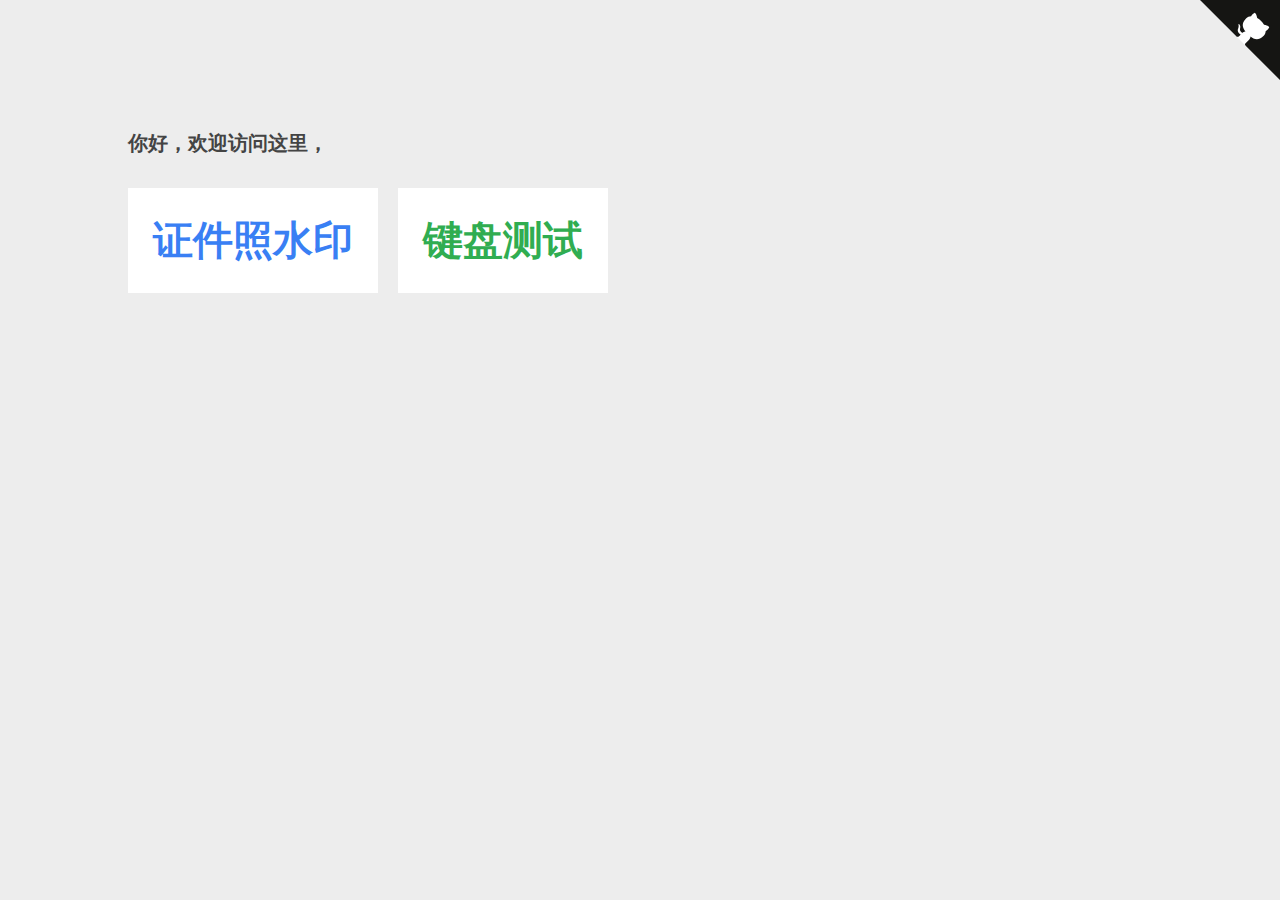
<file: index.html>
<!DOCTYPE html>
<html lang="en">
<head>
  <meta charset="UTF-8">
  <meta name="viewport" content="width=device-width, initial-scale=1.0">
  <meta http-equiv="X-UA-Compatible" content="ie=edge">
  <link rel="shortcut icon" href="./static/icon.png" type="image/x-icon">
  <link rel="stylesheet" href="./static/css/normalize.css">
  <link rel="stylesheet" href="./static/css/style.css">
  <title>lanpong</title>
  <!-- 
        
    /\_/\
   ( o.o )
    > ^ <
-->
</head>
<body>
  <div class="title">
    你好，欢迎访问这里，
    <p class="hide">
    </p>
  </div>
  <div class="links">
    <a href="https://lanpong.github.io/watermark/" class="color-one" target="_blank">证件照水印</a>
    <a href="https://lanpong.github.io/keyboard-test/" class="color-two" target="_blank">键盘测试</a>
  </div>
  <a href="https://github.com/lanpong" class="github-corner" style="display: contents;" aria-label="View source on GitHub"><svg width="80" height="80" viewBox="0 0 250 250" style="fill:#151513; color:#fff; position: absolute; top: 0; border: 0; right: 0;" aria-hidden="true"><path d="M0,0 L115,115 L130,115 L142,142 L250,250 L250,0 Z"></path><path d="M128.3,109.0 C113.8,99.7 119.0,89.6 119.0,89.6 C122.0,82.7 120.5,78.6 120.5,78.6 C119.2,72.0 123.4,76.3 123.4,76.3 C127.3,80.9 125.5,87.3 125.5,87.3 C122.9,97.6 130.6,101.9 134.4,103.2" fill="currentColor" style="transform-origin: 130px 106px;" class="octo-arm"></path><path d="M115.0,115.0 C114.9,115.1 118.7,116.5 119.8,115.4 L133.7,101.6 C136.9,99.2 139.9,98.4 142.2,98.6 C133.8,88.0 127.5,74.4 143.8,58.0 C148.5,53.4 154.0,51.2 159.7,51.0 C160.3,49.4 163.2,43.6 171.4,40.1 C171.4,40.1 176.1,42.5 178.8,56.2 C183.1,58.6 187.2,61.8 190.9,65.4 C194.5,69.0 197.7,73.2 200.1,77.6 C213.8,80.2 216.3,84.9 216.3,84.9 C212.7,93.1 206.9,96.0 205.4,96.6 C205.1,102.4 203.0,107.8 198.3,112.5 C181.9,128.9 168.3,122.5 157.7,114.1 C157.9,116.9 156.7,120.9 152.7,124.9 L141.0,136.5 C139.8,137.7 141.6,141.9 141.8,141.8 Z" fill="currentColor" class="octo-body"></path></svg></a><style>.github-corner:hover .octo-arm{animation:octocat-wave 560ms ease-in-out}@keyframes octocat-wave{0%,100%{transform:rotate(0)}20%,60%{transform:rotate(-25deg)}40%,80%{transform:rotate(10deg)}}@media (max-width:500px){.github-corner:hover .octo-arm{animation:none}.github-corner .octo-arm{animation:octocat-wave 560ms ease-in-out}}</style>
  <script>
    function getMultiLine(f) {
      var lines = f.toString();
      return lines.substring(lines.indexOf("/*") + 3, lines.lastIndexOf("*/"));
    }
    var console_text = function() {
      /* 
        /\_/\
       ( o.o )
        > ^ <

%c 网页效果 from: http://www.mattkursmark.com/
      */
    }
      console.log(getMultiLine(console_text),'color:black;font-size:14px')
  </script>
</body>
</html>
</file>
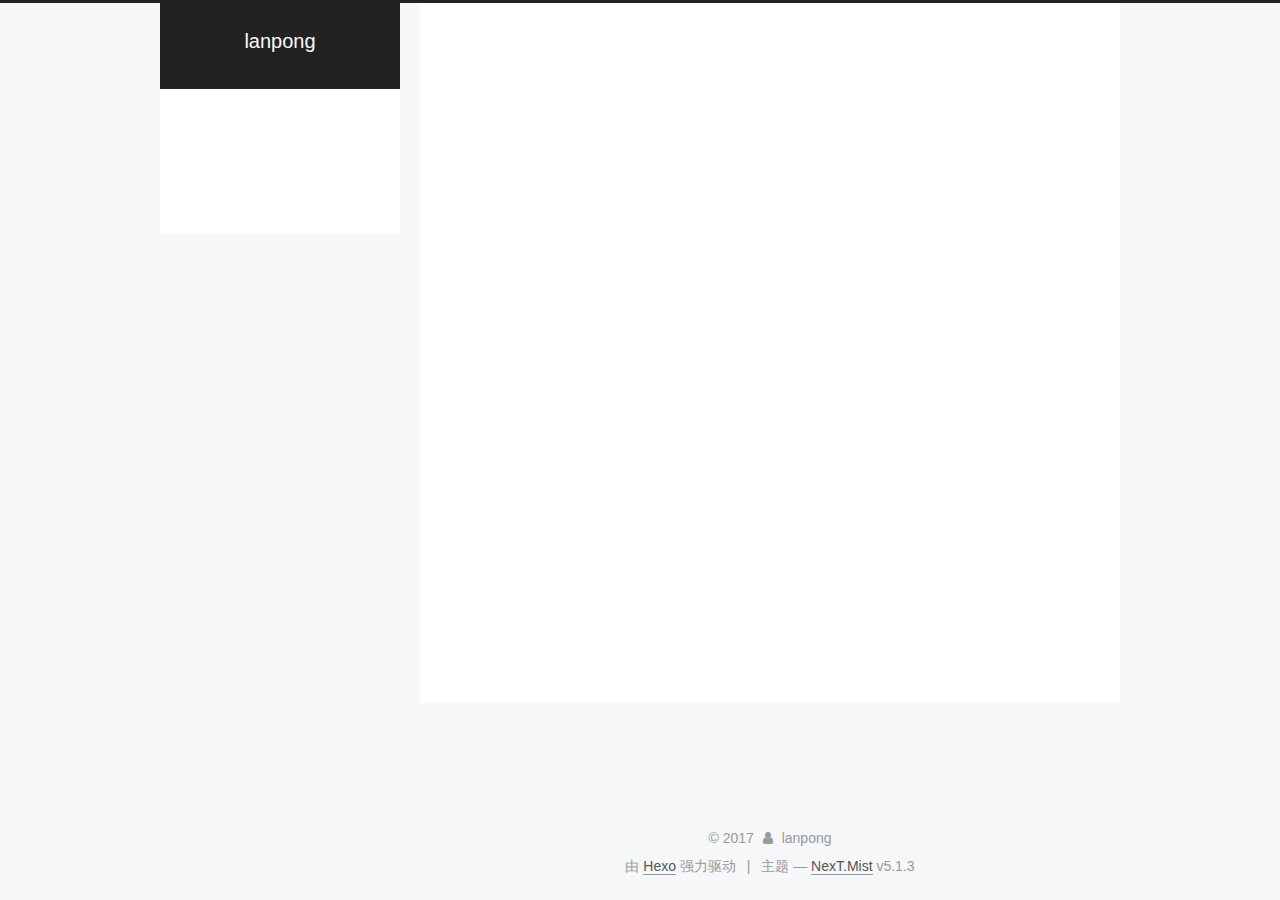
<file: archives/2017/10/index.html>
<!DOCTYPE html>



  


<html class="theme-next mist use-motion" lang="zh-Hans">
<head>
  <meta charset="UTF-8"/>
<meta http-equiv="X-UA-Compatible" content="IE=edge" />
<meta name="viewport" content="width=device-width, initial-scale=1, maximum-scale=1"/>
<meta name="theme-color" content="#222">









<meta http-equiv="Cache-Control" content="no-transform" />
<meta http-equiv="Cache-Control" content="no-siteapp" />
















  
  
  <link href="/lib/fancybox/source/jquery.fancybox.css?v=2.1.5" rel="stylesheet" type="text/css" />







<link href="/lib/font-awesome/css/font-awesome.min.css?v=4.6.2" rel="stylesheet" type="text/css" />

<link href="/css/main.css?v=5.1.3" rel="stylesheet" type="text/css" />


  <link rel="apple-touch-icon" sizes="180x180" href="/images/apple-touch-icon.png?v=5.1.3">


  <link rel="icon" type="image/png" sizes="32x32" href="/images/favicon-32x32.png?v=5.1.3">


  <link rel="icon" type="image/png" sizes="16x16" href="/images/favicon-16x16.png?v=5.1.3">


  <link rel="mask-icon" href="/images/logo.svg?v=5.1.3" color="#222">





  <meta name="keywords" content="Hexo, NexT" />










<meta property="og:type" content="website">
<meta property="og:title" content="lanpong">
<meta property="og:url" content="http://yoursite.com/archives/2017/10/index.html">
<meta property="og:site_name" content="lanpong">
<meta property="og:locale" content="zh-Hans">
<meta name="twitter:card" content="summary">
<meta name="twitter:title" content="lanpong">



<script type="text/javascript" id="hexo.configurations">
  var NexT = window.NexT || {};
  var CONFIG = {
    root: '/',
    scheme: 'Mist',
    version: '5.1.3',
    sidebar: {"position":"left","display":"post","offset":12,"b2t":false,"scrollpercent":false,"onmobile":false},
    fancybox: true,
    tabs: true,
    motion: {"enable":true,"async":false,"transition":{"post_block":"fadeIn","post_header":"slideDownIn","post_body":"slideDownIn","coll_header":"slideLeftIn","sidebar":"slideUpIn"}},
    duoshuo: {
      userId: '0',
      author: '博主'
    },
    algolia: {
      applicationID: '',
      apiKey: '',
      indexName: '',
      hits: {"per_page":10},
      labels: {"input_placeholder":"Search for Posts","hits_empty":"We didn't find any results for the search: ${query}","hits_stats":"${hits} results found in ${time} ms"}
    }
  };
</script>



  <link rel="canonical" href="http://yoursite.com/archives/2017/10/"/>





  <title>归档 | lanpong</title>
  








</head>

<body itemscope itemtype="http://schema.org/WebPage" lang="zh-Hans">

  
  
    
  

  <div class="container sidebar-position-left page-archive">
    <div class="headband"></div>

    <header id="header" class="header" itemscope itemtype="http://schema.org/WPHeader">
      <div class="header-inner"><div class="site-brand-wrapper">
  <div class="site-meta ">
    

    <div class="custom-logo-site-title">
      <a href="/"  class="brand" rel="start">
        <span class="logo-line-before"><i></i></span>
        <span class="site-title">lanpong</span>
        <span class="logo-line-after"><i></i></span>
      </a>
    </div>
      
        <p class="site-subtitle"></p>
      
  </div>

  <div class="site-nav-toggle">
    <button>
      <span class="btn-bar"></span>
      <span class="btn-bar"></span>
      <span class="btn-bar"></span>
    </button>
  </div>
</div>

<nav class="site-nav">
  

  
    <ul id="menu" class="menu">
      
        
        <li class="menu-item menu-item-home">
          <a href="/" rel="section">
            
              <i class="menu-item-icon fa fa-fw fa-home"></i> <br />
            
            首页
          </a>
        </li>
      
        
        <li class="menu-item menu-item-archives">
          <a href="/archives/" rel="section">
            
              <i class="menu-item-icon fa fa-fw fa-archive"></i> <br />
            
            归档
          </a>
        </li>
      
        
        <li class="menu-item menu-item-about">
          <a href="/about/" rel="section">
            
              <i class="menu-item-icon fa fa-fw fa-user"></i> <br />
            
            关于
          </a>
        </li>
      

      
    </ul>
  

  
</nav>



 </div>
    </header>

    <main id="main" class="main">
      <div class="main-inner">
        <div class="content-wrap">
          <div id="content" class="content">
            

  
  
  
  <div class="post-block archive">
    <div id="posts" class="posts-collapse">
      <span class="archive-move-on"></span>

      <span class="archive-page-counter">
        
        
        
          
        
        嗯..! 目前共计 1 篇日志。 继续努力。
      </span>

      

        
        
        

        
          
          <div class="collection-title">
            <h1 class="archive-year" id="archive-year-2017">2017</h1>
          </div>
        
        

        

  <article class="post post-type-normal" itemscope itemtype="http://schema.org/Article">
    <header class="post-header">

      <h2 class="post-title">
        
            <a class="post-title-link" href="/2017/10/09/hello-world/" itemprop="url">
              
                <span itemprop="name">Hello World</span>
              
            </a>
        
      </h2>

      <div class="post-meta">
        <time class="post-time" itemprop="dateCreated"
              datetime="2017-10-09T14:58:54+08:00"
              content="2017-10-09" >
          10-09
        </time>
      </div>

    </header>
  </article>



      

    </div>
  </div>
  
  
  

  



          </div>
          


          

        </div>
        
          
  
  <div class="sidebar-toggle">
    <div class="sidebar-toggle-line-wrap">
      <span class="sidebar-toggle-line sidebar-toggle-line-first"></span>
      <span class="sidebar-toggle-line sidebar-toggle-line-middle"></span>
      <span class="sidebar-toggle-line sidebar-toggle-line-last"></span>
    </div>
  </div>

  <aside id="sidebar" class="sidebar">
    
    <div class="sidebar-inner">

      

      

      <section class="site-overview-wrap sidebar-panel sidebar-panel-active">
        <div class="site-overview">
          <div class="site-author motion-element" itemprop="author" itemscope itemtype="http://schema.org/Person">
            
              <p class="site-author-name" itemprop="name">lanpong</p>
              <p class="site-description motion-element" itemprop="description"></p>
          </div>

          <nav class="site-state motion-element">

            
              <div class="site-state-item site-state-posts">
              
                <a href="/archives/">
              
                  <span class="site-state-item-count">1</span>
                  <span class="site-state-item-name">日志</span>
                </a>
              </div>
            

            

            

          </nav>

          

          <div class="links-of-author motion-element">
            
          </div>

          
          

          
          

          

        </div>
      </section>

      

      

    </div>
  </aside>


        
      </div>
    </main>

    <footer id="footer" class="footer">
      <div class="footer-inner">
        <div class="copyright">&copy; <span itemprop="copyrightYear">2017</span>
  <span class="with-love">
    <i class="fa fa-user"></i>
  </span>
  <span class="author" itemprop="copyrightHolder">lanpong</span>

  
</div>


  <div class="powered-by">由 <a class="theme-link" target="_blank" href="https://hexo.io">Hexo</a> 强力驱动</div>



  <span class="post-meta-divider">|</span>



  <div class="theme-info">主题 &mdash; <a class="theme-link" target="_blank" href="https://github.com/iissnan/hexo-theme-next">NexT.Mist</a> v5.1.3</div>




        







        
      </div>
    </footer>

    
      <div class="back-to-top">
        <i class="fa fa-arrow-up"></i>
        
      </div>
    

  </div>

  

<script type="text/javascript">
  if (Object.prototype.toString.call(window.Promise) !== '[object Function]') {
    window.Promise = null;
  }
</script>









  












  
  <script type="text/javascript" src="/lib/jquery/index.js?v=2.1.3"></script>

  
  <script type="text/javascript" src="/lib/fastclick/lib/fastclick.min.js?v=1.0.6"></script>

  
  <script type="text/javascript" src="/lib/jquery_lazyload/jquery.lazyload.js?v=1.9.7"></script>

  
  <script type="text/javascript" src="/lib/velocity/velocity.min.js?v=1.2.1"></script>

  
  <script type="text/javascript" src="/lib/velocity/velocity.ui.min.js?v=1.2.1"></script>

  
  <script type="text/javascript" src="/lib/fancybox/source/jquery.fancybox.pack.js?v=2.1.5"></script>


  


  <script type="text/javascript" src="/js/src/utils.js?v=5.1.3"></script>

  <script type="text/javascript" src="/js/src/motion.js?v=5.1.3"></script>



  
  

  

  


  <script type="text/javascript" src="/js/src/bootstrap.js?v=5.1.3"></script>



  


  




	





  





  








  





  

  

  

  

  

  

</body>
</html>
</file>
<file: static/css/style.css>
body {
  background: #ededed;
  padding: 10%;
}

html {
  font-family: sans-serif; 
  font-weight: bold;
}

a {
  text-decoration: none;
  color: inherit;
}

.hide {
  display: inline;
}

::selection {
  background: #444;
  color: #fff;
}
::-moz-selection {
  background: #444;
  color: #fff;
}

/* -------------------------------------- Header -------------------------------------- */

.title {
  width: 100%;
  float: left;
  margin: 0px 0px 30px 0px;
  font-size: 20px;
  color: #444;
  line-height: 30px;
}

.links {
  width: 100%;
  font-size: 40px;
  float: left;
}

a {
  background: #fff;
  float: left;
  padding: 25px;
  margin: 0px 20px 20px 0px;
  -webkit-transition: width .1s, height .1s, background-color .1s, -webkit-transform .1s, color .1s;
  transition: width .1s, height .1s, background-color .1s, transform .1s, color .1s;
}

a:hover {
  color: #fff;
  background: #222;
}

.color-one {color: #397FF4;}
.color-two {color: #30AD51;}
.color-three {color: #FF7300;}
.color-four {color: #8129CC;}
.color-five {color: #EC4335;}
.color-six {color: #FFAD00;}

.color-one:hover {background: #397FF4;}
.color-two:hover {background: #30AD51;}
.color-three:hover {background: #FF7300;}
.color-four:hover {background: #8129CC;}
.color-five:hover {background: #EC4335;}
.color-six:hover {background: #FFAD00;}



@media (max-width: 1024px) {

}

@media (max-width: 768px) {

}

/* Smartphones (portrait) ----------- */
@media (max-width: 640px) {

  body {
    background: #ededed;
    padding: 7%;
  }

  .title {
    margin: 20px 0px 40px 0px;
    font-size: 20px;
    line-height: 0px;
  }

  .links {
    font-size: 20px;
    float: left;
    margin-bottom: 20px;
  }

  a {
    padding: 20px;
    margin: 0px 10px 10px 0px;
  }

  .hide {
    visibility: hidden;
  }

/* iPads (landscape) ----------- */
@media only screen 
and (min-device-width : 768px) 
and (max-device-width : 1024px) 
and (orientation : landscape) {

}

/* iPads (portrait) ----------- */
@media only screen 
and (min-device-width : 768px) 
and (max-device-width : 1024px) 
and (orientation : portrait) {

}
</file>
<file: css/main.css>
/* normalize.css v3.0.2 | MIT License | git.io/normalize */
html {
  font-family: sans-serif; /* 1 */
  -ms-text-size-adjust: 100%; /* 2 */
  -webkit-text-size-adjust: 100%; /* 2 */
}
body {
  margin: 0;
}
article,
aside,
details,
figcaption,
figure,
footer,
header,
hgroup,
main,
menu,
nav,
section,
summary {
  display: block;
}
audio,
canvas,
progress,
video {
  display: inline-block; /* 1 */
  vertical-align: baseline; /* 2 */
}
audio:not([controls]) {
  display: none;
  height: 0;
}
[hidden],
template {
  display: none;
}
a {
  background-color: transparent;
}
a:active,
a:hover {
  outline: 0;
}
abbr[title] {
  border-bottom: 1px dotted;
}
b,
strong {
  font-weight: bold;
}
dfn {
  font-style: italic;
}
h1 {
  font-size: 2em;
  margin: 0.67em 0;
}
mark {
  background: #ff0;
  color: #000;
}
small {
  font-size: 80%;
}
sub,
sup {
  font-size: 75%;
  line-height: 0;
  position: relative;
  vertical-align: baseline;
}
sup {
  top: -0.5em;
}
sub {
  bottom: -0.25em;
}
img {
  border: 0;
}
svg:not(:root) {
  overflow: hidden;
}
figure {
  margin: 1em 40px;
}
hr {
  -moz-box-sizing: content-box;
  box-sizing: content-box;
  height: 0;
}
pre {
  overflow: auto;
}
code,
kbd,
pre,
samp {
  font-family: monospace, monospace;
  font-size: 1em;
}
button,
input,
optgroup,
select,
textarea {
  color: inherit; /* 1 */
  font: inherit; /* 2 */
  margin: 0; /* 3 */
}
button {
  overflow: visible;
}
button,
select {
  text-transform: none;
}
button,
html input[type="button"],
input[type="reset"],
input[type="submit"] {
  -webkit-appearance: button; /* 2 */
  cursor: pointer; /* 3 */
}
button[disabled],
html input[disabled] {
  cursor: default;
}
button::-moz-focus-inner,
input::-moz-focus-inner {
  border: 0;
  padding: 0;
}
input {
  line-height: normal;
}
input[type="checkbox"],
input[type="radio"] {
  box-sizing: border-box; /* 1 */
  padding: 0; /* 2 */
}
input[type="number"]::-webkit-inner-spin-button,
input[type="number"]::-webkit-outer-spin-button {
  height: auto;
}
input[type="search"] {
  -webkit-appearance: textfield; /* 1 */
  -moz-box-sizing: content-box;
  -webkit-box-sizing: content-box; /* 2 */
  box-sizing: content-box;
}
input[type="search"]::-webkit-search-cancel-button,
input[type="search"]::-webkit-search-decoration {
  -webkit-appearance: none;
}
fieldset {
  border: 1px solid #c0c0c0;
  margin: 0 2px;
  padding: 0.35em 0.625em 0.75em;
}
legend {
  border: 0; /* 1 */
  padding: 0; /* 2 */
}
textarea {
  overflow: auto;
}
optgroup {
  font-weight: bold;
}
table {
  border-collapse: collapse;
  border-spacing: 0;
}
td,
th {
  padding: 0;
}
::selection {
  background: #262a30;
  color: #fff;
}
body {
  position: relative;
  font-family: 'Lato', "PingFang SC", "Microsoft YaHei", sans-serif;
  font-size: 14px;
  line-height: 2;
  color: #555;
  background: #f5f7f9;
}
@media (max-width: 767px) {
  body {
    padding-right: 0 !important;
  }
}
@media (min-width: 768px) and (max-width: 991px) {
  body {
    padding-right: 0 !important;
  }
}
@media (min-width: 1600px) {
  body {
    font-size: 16px;
  }
}
h1,
h2,
h3,
h4,
h5,
h6 {
  margin: 0;
  padding: 0;
  font-weight: bold;
  line-height: 1.5;
  font-family: 'Lato', "PingFang SC", "Microsoft YaHei", sans-serif;
}
h2,
h3,
h4,
h5,
h6 {
  margin: 20px 0 15px;
}
h1 {
  font-size: 22px;
}
@media (max-width: 767px) {
  h1 {
    font-size: 18px;
  }
}
h2 {
  font-size: 20px;
}
@media (max-width: 767px) {
  h2 {
    font-size: 16px;
  }
}
h3 {
  font-size: 18px;
}
@media (max-width: 767px) {
  h3 {
    font-size: 14px;
  }
}
h4 {
  font-size: 16px;
}
@media (max-width: 767px) {
  h4 {
    font-size: 12px;
  }
}
h5 {
  font-size: 14px;
}
@media (max-width: 767px) {
  h5 {
    font-size: 10px;
  }
}
h6 {
  font-size: 12px;
}
@media (max-width: 767px) {
  h6 {
    font-size: 8px;
  }
}
p {
  margin: 0 0 20px 0;
}
a {
  color: #555;
  text-decoration: none;
  outline: none;
  border-bottom: 1px solid #999;
  word-wrap: break-word;
}
a:hover {
  color: #222;
  border-bottom-color: #222;
}
blockquote {
  margin: 0;
  padding: 0;
}
img {
  display: block;
  margin: auto;
  max-width: 100%;
  height: auto;
}
hr {
  margin: 40px 0;
  height: 3px;
  border: none;
  background-color: #ddd;
  background-image: repeating-linear-gradient(-45deg, #fff, #fff 4px, transparent 4px, transparent 8px);
}
blockquote {
  padding: 0 15px;
  color: #666;
  border-left: 4px solid #ddd;
}
blockquote cite::before {
  content: "-";
  padding: 0 5px;
}
dt {
  font-weight: 700;
}
dd {
  margin: 0;
  padding: 0;
}
kbd {
  border: 1px solid #ccc;
  border-radius: 0.2em;
  box-shadow: 0.1em 0.1em 0.2em rgba(0,0,0,0.1);
  background-color: #f9f9f9;
  font-family: inherit;
  background-image: -webkit-linear-gradient(top, #eee, #fff, #eee);
  padding: 0.1em 0.3em;
  white-space: nowrap;
}
.text-left {
  text-align: left;
}
.text-center {
  text-align: center;
}
.text-right {
  text-align: right;
}
.text-justify {
  text-align: justify;
}
.text-nowrap {
  white-space: nowrap;
}
.text-lowercase {
  text-transform: lowercase;
}
.text-uppercase {
  text-transform: uppercase;
}
.text-capitalize {
  text-transform: capitalize;
}
.center-block {
  display: block;
  margin-left: auto;
  margin-right: auto;
}
.clearfix:before,
.clearfix:after {
  content: " ";
  display: table;
}
.clearfix:after {
  clear: both;
}
.pullquote {
  width: 45%;
}
.pullquote.left {
  float: left;
  margin-left: 5px;
  margin-right: 10px;
}
.pullquote.right {
  float: right;
  margin-left: 10px;
  margin-right: 5px;
}
.affix.affix.affix {
  position: fixed;
}
.translation {
  margin-top: -20px;
  font-size: 14px;
  color: #999;
}
.scrollbar-measure {
  width: 100px;
  height: 100px;
  overflow: scroll;
  position: absolute;
  top: -9999px;
}
.use-motion .motion-element {
  opacity: 0;
}
table {
  margin: 20px 0;
  width: 100%;
  border-collapse: collapse;
  border-spacing: 0;
  border: 1px solid #ddd;
  font-size: 14px;
  table-layout: fixed;
  word-wrap: break-all;
}
table>tbody>tr:nth-of-type(odd) {
  background-color: #f9f9f9;
}
table>tbody>tr:hover {
  background-color: #f5f5f5;
}
caption,
th,
td {
  padding: 8px;
  text-align: left;
  vertical-align: middle;
  font-weight: normal;
}
th,
td {
  border-bottom: 3px solid #ddd;
  border-right: 1px solid #eee;
}
th {
  padding-bottom: 10px;
  font-weight: 700;
}
td {
  border-bottom-width: 1px;
}
html,
body {
  height: 100%;
}
.container {
  position: relative;
  min-height: 100%;
}
.header-inner {
  margin: 0 auto;
  padding: 100px 0 70px;
  width: 700px;
}
@media (min-width: 1600px) {
  .container .header-inner {
    width: 900px;
  }
}
.main {
  padding-bottom: 150px;
}
.main-inner {
  margin: 0 auto;
  width: 700px;
}
@media (min-width: 1600px) {
  .container .main-inner {
    width: 900px;
  }
}
.footer {
  position: absolute;
  left: 0;
  bottom: 0;
  width: 100%;
  min-height: 50px;
}
.footer-inner {
  box-sizing: border-box;
  margin: 20px auto;
  width: 700px;
}
@media (min-width: 1600px) {
  .container .footer-inner {
    width: 900px;
  }
}
pre,
.highlight {
  overflow: auto;
  margin: 20px 0;
  padding: 0;
  font-size: 13px;
  color: #4d4d4c;
  background: #f7f7f7;
  line-height: 1.6;
}
pre,
code {
  font-family: consolas, Menlo, "PingFang SC", "Microsoft YaHei", monospace;
}
code {
  padding: 2px 4px;
  word-wrap: break-word;
  color: #555;
  background: #eee;
  border-radius: 3px;
  font-size: 13px;
}
pre {
  padding: 10px;
}
pre code {
  padding: 0;
  color: #4d4d4c;
  background: none;
  text-shadow: none;
}
.highlight {
  border-radius: 1px;
}
.highlight pre {
  border: none;
  margin: 0;
  padding: 10px 0;
}
.highlight table {
  margin: 0;
  width: auto;
  border: none;
}
.highlight td {
  border: none;
  padding: 0;
}
.highlight figcaption {
  font-size: 1em;
  color: #4d4d4c;
  line-height: 1em;
  margin-bottom: 1em;
}
.highlight figcaption:before,
.highlight figcaption:after {
  content: " ";
  display: table;
}
.highlight figcaption:after {
  clear: both;
}
.highlight figcaption a {
  float: right;
  color: #4d4d4c;
}
.highlight figcaption a:hover {
  border-bottom-color: #4d4d4c;
}
.highlight .gutter pre {
  padding-left: 10px;
  padding-right: 10px;
  color: #869194;
  text-align: right;
  background-color: #eff2f3;
}
.highlight .code pre {
  width: 100%;
  padding-left: 10px;
  padding-right: 10px;
  background-color: #f7f7f7;
}
.highlight .line {
  height: 20px;
}
.gutter {
  -webkit-user-select: none;
  -moz-user-select: none;
  -ms-user-select: none;
  user-select: none;
}
.gist table {
  width: auto;
}
.gist table td {
  border: none;
}
pre .deletion {
  background: #fdd;
}
pre .addition {
  background: #dfd;
}
pre .meta {
  color: #8959a8;
}
pre .comment {
  color: #8e908c;
}
pre .variable,
pre .attribute,
pre .tag,
pre .regexp,
pre .ruby .constant,
pre .xml .tag .title,
pre .xml .pi,
pre .xml .doctype,
pre .html .doctype,
pre .css .id,
pre .css .class,
pre .css .pseudo {
  color: #c82829;
}
pre .number,
pre .preprocessor,
pre .built_in,
pre .literal,
pre .params,
pre .constant,
pre .command {
  color: #f5871f;
}
pre .ruby .class .title,
pre .css .rules .attribute,
pre .string,
pre .value,
pre .inheritance,
pre .header,
pre .ruby .symbol,
pre .xml .cdata,
pre .special,
pre .number,
pre .formula {
  color: #718c00;
}
pre .title,
pre .css .hexcolor {
  color: #3e999f;
}
pre .function,
pre .python .decorator,
pre .python .title,
pre .ruby .function .title,
pre .ruby .title .keyword,
pre .perl .sub,
pre .javascript .title,
pre .coffeescript .title {
  color: #4271ae;
}
pre .keyword,
pre .javascript .function {
  color: #8959a8;
}
.full-image.full-image.full-image {
  border: none;
  max-width: 100%;
  width: auto;
  margin: 20px auto;
}
@media (min-width: 992px) {
  .full-image.full-image.full-image {
    max-width: none;
    width: 118%;
    margin: 0 -9%;
  }
}
.blockquote-center,
.page-home .post-type-quote blockquote,
.page-post-detail .post-type-quote blockquote {
  position: relative;
  margin: 40px 0;
  padding: 0;
  border-left: none;
  text-align: center;
}
.blockquote-center::before,
.page-home .post-type-quote blockquote::before,
.page-post-detail .post-type-quote blockquote::before,
.blockquote-center::after,
.page-home .post-type-quote blockquote::after,
.page-post-detail .post-type-quote blockquote::after {
  position: absolute;
  content: ' ';
  display: block;
  width: 100%;
  height: 24px;
  opacity: 0.2;
  background-repeat: no-repeat;
  background-position: 0 -6px;
  background-size: 22px 22px;
}
.blockquote-center::before,
.page-home .post-type-quote blockquote::before,
.page-post-detail .post-type-quote blockquote::before {
  top: -20px;
  background-image: url("../images/quote-l.svg");
  border-top: 1px solid #ccc;
}
.blockquote-center::after,
.page-home .post-type-quote blockquote::after,
.page-post-detail .post-type-quote blockquote::after {
  bottom: -20px;
  background-image: url("../images/quote-r.svg");
  border-bottom: 1px solid #ccc;
  background-position: 100% 8px;
}
.blockquote-center p,
.page-home .post-type-quote blockquote p,
.page-post-detail .post-type-quote blockquote p,
.blockquote-center div,
.page-home .post-type-quote blockquote div,
.page-post-detail .post-type-quote blockquote div {
  text-align: center;
}
.post .post-body .group-picture img {
  box-sizing: border-box;
  padding: 0 3px;
  border: none;
}
.post .group-picture-row {
  overflow: hidden;
  margin-top: 6px;
}
.post .group-picture-row:first-child {
  margin-top: 0;
}
.post .group-picture-column {
  float: left;
}
.page-post-detail .post-body .group-picture-column {
  float: none;
  margin-top: 10px;
  width: auto !important;
}
.page-post-detail .post-body .group-picture-column img {
  margin: 0 auto;
}
.page-archive .group-picture-container {
  overflow: hidden;
}
.page-archive .group-picture-row {
  float: left;
}
.page-archive .group-picture-row:first-child {
  margin-top: 6px;
}
.page-archive .group-picture-column {
  max-width: 150px;
  max-height: 150px;
}
.post-body .note {
  position: relative;
  padding: 15px;
  margin-bottom: 20px;
  border: 1px solid #eee;
  border-left-width: 5px;
  border-radius: 3px;
}
.post-body .note h2,
.post-body .note h3,
.post-body .note h4,
.post-body .note h5,
.post-body .note h6 {
  margin-top: 0;
  margin-bottom: 0;
  border-bottom: initial;
  padding-top: 0 !important;
}
.post-body .note p:first-child,
.post-body .note ul:first-child,
.post-body .note ol:first-child,
.post-body .note table:first-child,
.post-body .note pre:first-child,
.post-body .note blockquote:first-child {
  margin-top: 0;
}
.post-body .note p:last-child,
.post-body .note ul:last-child,
.post-body .note ol:last-child,
.post-body .note table:last-child,
.post-body .note pre:last-child,
.post-body .note blockquote:last-child {
  margin-bottom: 0;
}
.post-body .note.default {
  border-left-color: #777;
}
.post-body .note.default h2,
.post-body .note.default h3,
.post-body .note.default h4,
.post-body .note.default h5,
.post-body .note.default h6 {
  color: #777;
}
.post-body .note.primary {
  border-left-color: #6f42c1;
}
.post-body .note.primary h2,
.post-body .note.primary h3,
.post-body .note.primary h4,
.post-body .note.primary h5,
.post-body .note.primary h6 {
  color: #6f42c1;
}
.post-body .note.info {
  border-left-color: #428bca;
}
.post-body .note.info h2,
.post-body .note.info h3,
.post-body .note.info h4,
.post-body .note.info h5,
.post-body .note.info h6 {
  color: #428bca;
}
.post-body .note.success {
  border-left-color: #5cb85c;
}
.post-body .note.success h2,
.post-body .note.success h3,
.post-body .note.success h4,
.post-body .note.success h5,
.post-body .note.success h6 {
  color: #5cb85c;
}
.post-body .note.warning {
  border-left-color: #f0ad4e;
}
.post-body .note.warning h2,
.post-body .note.warning h3,
.post-body .note.warning h4,
.post-body .note.warning h5,
.post-body .note.warning h6 {
  color: #f0ad4e;
}
.post-body .note.danger {
  border-left-color: #d9534f;
}
.post-body .note.danger h2,
.post-body .note.danger h3,
.post-body .note.danger h4,
.post-body .note.danger h5,
.post-body .note.danger h6 {
  color: #d9534f;
}
.post-body .label {
  display: inline;
  padding: 0 2px;
  white-space: nowrap;
}
.post-body .label.default {
  background-color: #f0f0f0;
}
.post-body .label.primary {
  background-color: #efe6f7;
}
.post-body .label.info {
  background-color: #e5f2f8;
}
.post-body .label.success {
  background-color: #e7f4e9;
}
.post-body .label.warning {
  background-color: #fcf6e1;
}
.post-body .label.danger {
  background-color: #fae8eb;
}
.post-body .tabs {
  position: relative;
  display: block;
  margin-bottom: 20px;
  padding-top: 10px;
}
.post-body .tabs ul.nav-tabs {
  margin: 0;
  padding: 0;
  display: flex;
  margin-bottom: -1px;
}
@media (max-width: 413px) {
  .post-body .tabs ul.nav-tabs {
    display: block;
    margin-bottom: 5px;
  }
}
.post-body .tabs ul.nav-tabs li.tab {
  list-style-type: none !important;
  margin: 0 0.25em 0 0;
  border-top: 3px solid transparent;
  border-left: 1px solid transparent;
  border-right: 1px solid transparent;
}
@media (max-width: 413px) {
  .post-body .tabs ul.nav-tabs li.tab {
    margin: initial;
    border-top: 1px solid transparent;
    border-left: 3px solid transparent;
    border-right: 1px solid transparent;
    border-bottom: 1px solid transparent;
  }
}
.post-body .tabs ul.nav-tabs li.tab a {
  outline: 0;
  border-bottom: initial;
  display: block;
  line-height: 1.8em;
  padding: 0.25em 0.75em;
  transition-duration: 0.2s;
  transition-timing-function: ease-out;
  transition-delay: 0s;
}
.post-body .tabs ul.nav-tabs li.tab a i {
  width: 1.285714285714286em;
}
.post-body .tabs ul.nav-tabs li.tab.active {
  border-top: 3px solid #fc6423;
  border-left: 1px solid #ddd;
  border-right: 1px solid #ddd;
  background-color: #fff;
}
@media (max-width: 413px) {
  .post-body .tabs ul.nav-tabs li.tab.active {
    border-top: 1px solid #ddd;
    border-left: 3px solid #fc6423;
    border-right: 1px solid #ddd;
    border-bottom: 1px solid #ddd;
  }
}
.post-body .tabs ul.nav-tabs li.tab.active a {
  cursor: default;
  color: #555;
}
.post-body .tabs .tab-content {
  background-color: #fff;
}
.post-body .tabs .tab-content .tab-pane {
  border: 1px solid #ddd;
  padding: 20px 20px 0 20px;
}
.post-body .tabs .tab-content .tab-pane:not(.active) {
  display: none !important;
}
.post-body .tabs .tab-content .tab-pane.active {
  display: block !important;
}
.btn {
  display: inline-block;
  padding: 0 20px;
  font-size: 14px;
  color: #fff;
  background: #222;
  border: 2px solid #555;
  text-decoration: none;
  border-radius: 0;
  transition-property: background-color;
  transition-duration: 0.2s;
  transition-timing-function: ease-in-out;
  transition-delay: 0s;
}
.btn:hover,
.post-button .btn:hover {
  border-color: #222;
  color: #fff;
  background: #222;
}
.btn-bar {
  display: block;
  width: 22px;
  height: 2px;
  background: #555;
  border-radius: 1px;
}
.btn-bar+.btn-bar {
  margin-top: 4px;
}
.pagination {
  margin: 120px 0 40px;
  text-align: center;
  border-top: 1px solid #eee;
}
.page-number-basic,
.pagination .prev,
.pagination .next,
.pagination .page-number,
.pagination .space {
  display: inline-block;
  position: relative;
  top: -1px;
  margin: 0 10px;
  padding: 0 11px;
}
@media (max-width: 767px) {
  .page-number-basic,
  .pagination .prev,
  .pagination .next,
  .pagination .page-number,
  .pagination .space {
    margin: 0 5px;
  }
}
.pagination .prev,
.pagination .next,
.pagination .page-number {
  border-bottom: 0;
  border-top: 1px solid #eee;
  transition-property: border-color;
  transition-duration: 0.2s;
  transition-timing-function: ease-in-out;
  transition-delay: 0s;
}
.pagination .prev:hover,
.pagination .next:hover,
.pagination .page-number:hover {
  border-top-color: #222;
}
.pagination .space {
  padding: 0;
  margin: 0;
}
.pagination .prev {
  margin-left: 0;
}
.pagination .next {
  margin-right: 0;
}
.pagination .page-number.current {
  color: #fff;
  background: #ccc;
  border-top-color: #ccc;
}
@media (max-width: 767px) {
  .pagination {
    border-top: none;
  }
  .pagination .prev,
  .pagination .next,
  .pagination .page-number {
    margin-bottom: 10px;
    border-top: 0;
    border-bottom: 1px solid #eee;
    padding: 0 10px;
  }
  .pagination .prev:hover,
  .pagination .next:hover,
  .pagination .page-number:hover {
    border-bottom-color: #222;
  }
}
.comments {
  margin: 60px 20px 0;
}
.tag-cloud {
  text-align: center;
}
.tag-cloud a {
  display: inline-block;
  margin: 10px;
}
.back-to-top {
  box-sizing: border-box;
  position: fixed;
  bottom: -100px;
  right: 30px;
  z-index: 1050;
  padding: 0 6px;
  width: 24px;
  background: #222;
  font-size: 12px;
  opacity: 0.6;
  color: #fff;
  cursor: pointer;
  text-align: center;
  -webkit-transform: translateZ(0);
  transition-property: bottom;
  transition-duration: 0.2s;
  transition-timing-function: ease-in-out;
  transition-delay: 0s;
}
@media (min-width: 768px) and (max-width: 991px) {
  .back-to-top {
    display: none !important;
  }
}
@media (max-width: 767px) {
  .back-to-top {
    display: none !important;
  }
}
.back-to-top.back-to-top-on {
  bottom: 30px;
}
.header {
  background: transparent;
}
.header-inner {
  position: relative;
}
.headband {
  height: 3px;
  background: #222;
}
.site-meta {
  margin: 0;
  text-align: center;
}
@media (max-width: 767px) {
  .site-meta {
    text-align: center;
  }
}
.brand {
  position: relative;
  display: inline-block;
  padding: 0 40px;
  color: #fff;
  background: #222;
  border-bottom: none;
}
.brand:hover {
  color: #fff;
}
.logo {
  display: inline-block;
  margin-right: 5px;
  line-height: 36px;
  vertical-align: top;
}
.site-title {
  display: inline-block;
  vertical-align: top;
  line-height: 36px;
  font-size: 20px;
  font-weight: normal;
  font-family: 'Lato', "PingFang SC", "Microsoft YaHei", sans-serif;
}
.site-subtitle {
  margin-top: 10px;
  font-size: 13px;
  color: #ddd;
}
.use-motion .brand {
  opacity: 0;
}
.use-motion .logo,
.use-motion .site-title,
.use-motion .site-subtitle {
  opacity: 0;
  position: relative;
  top: -10px;
}
.site-nav-toggle {
  display: none;
  position: absolute;
  top: 10px;
  left: 10px;
}
@media (max-width: 767px) {
  .site-nav-toggle {
    display: block;
  }
}
.site-nav-toggle button {
  margin-top: 2px;
  padding: 9px 10px;
  background: transparent;
  border: none;
}
@media (max-width: 767px) {
  .site-nav {
    display: none;
    margin: 0 -10px;
    padding: 0 10px;
    clear: both;
    border-top: 1px solid #ddd;
  }
}
@media (min-width: 768px) and (max-width: 991px) {
  .site-nav {
    display: block !important;
  }
}
@media (min-width: 992px) {
  .site-nav {
    display: block !important;
  }
}
.menu {
  margin-top: 20px;
  padding-left: 0;
  text-align: center;
}
.menu .menu-item {
  display: inline-block;
  margin: 0 10px;
  list-style: none;
}
@media screen and (max-width: 767px) {
  .menu .menu-item {
    margin-top: 10px;
  }
}
.menu .menu-item a {
  display: block;
  font-size: 13px;
  line-height: inherit;
  border-bottom: 1px solid transparent;
  transition-property: border-color;
  transition-duration: 0.2s;
  transition-timing-function: ease-in-out;
  transition-delay: 0s;
}
.menu .menu-item a:hover,
.menu-item-active a {
  border-bottom-color: #222;
}
.menu .menu-item .fa {
  margin-right: 5px;
}
.use-motion .menu-item {
  opacity: 0;
}
.post-body {
  font-family: 'Lato', "PingFang SC", "Microsoft YaHei", sans-serif;
}
@media (max-width: 767px) {
  .post-body {
    word-break: break-word;
  }
}
.post-body .fancybox img {
  display: block !important;
  margin: 0 auto;
  cursor: pointer;
  cursor: zoom-in;
  cursor: -webkit-zoom-in;
}
.post-body .image-caption,
.post-body .figure .caption {
  margin: -20px auto 15px;
  text-align: center;
  font-size: 14px;
  color: #999;
  font-weight: bold;
  line-height: 1;
}
.post-sticky-flag {
  display: inline-block;
  font-size: 16px;
  -ms-transform: rotate(30deg);
  -webkit-transform: rotate(30deg);
  -moz-transform: rotate(30deg);
  -ms-transform: rotate(30deg);
  -o-transform: rotate(30deg);
  transform: rotate(30deg);
}
.use-motion .post-block,
.use-motion .pagination,
.use-motion .comments {
  opacity: 0;
}
.use-motion .post-header {
  opacity: 0;
}
.use-motion .post-body {
  opacity: 0;
}
.use-motion .collection-title {
  opacity: 0;
}
.posts-expand {
  padding-top: 40px;
}
@media (max-width: 767px) {
  .posts-expand {
    margin: 0 20px;
  }
  .post-body pre .gutter pre {
    padding-right: 10px;
  }
  .post-body .highlight {
    margin-left: 0px;
    margin-right: 0px;
    padding: 0;
  }
  .post-body .highlight .gutter pre {
    padding-right: 10px;
  }
}
@media (min-width: 992px) {
  .posts-expand .post-body {
    text-align: justify;
  }
}
.posts-expand .post-body h2,
.posts-expand .post-body h3,
.posts-expand .post-body h4,
.posts-expand .post-body h5,
.posts-expand .post-body h6 {
  padding-top: 10px;
}
.posts-expand .post-body h2 .header-anchor,
.posts-expand .post-body h3 .header-anchor,
.posts-expand .post-body h4 .header-anchor,
.posts-expand .post-body h5 .header-anchor,
.posts-expand .post-body h6 .header-anchor {
  float: right;
  margin-left: 10px;
  color: #ccc;
  border-bottom-style: none;
  visibility: hidden;
}
.posts-expand .post-body h2 .header-anchor:hover,
.posts-expand .post-body h3 .header-anchor:hover,
.posts-expand .post-body h4 .header-anchor:hover,
.posts-expand .post-body h5 .header-anchor:hover,
.posts-expand .post-body h6 .header-anchor:hover {
  color: inherit;
}
.posts-expand .post-body h2:hover .header-anchor,
.posts-expand .post-body h3:hover .header-anchor,
.posts-expand .post-body h4:hover .header-anchor,
.posts-expand .post-body h5:hover .header-anchor,
.posts-expand .post-body h6:hover .header-anchor {
  visibility: visible;
}
.posts-expand .post-body ul li {
  list-style: circle;
}
.posts-expand .post-body img {
  box-sizing: border-box;
  margin: auto;
  padding: 3px;
  border: 1px solid #ddd;
}
.posts-expand .post-body .fancybox img {
  margin: 0 auto 25px;
}
@media (max-width: 767px) {
  .posts-collapse {
    margin: 0 20px;
  }
  .posts-collapse .post-title,
  .posts-collapse .post-meta {
    display: block;
    width: auto;
    text-align: left;
  }
}
.posts-collapse {
  position: relative;
  z-index: 1010;
  margin-left: 55px;
}
.posts-collapse::after {
  content: " ";
  position: absolute;
  top: 20px;
  left: 0;
  margin-left: -2px;
  width: 4px;
  height: 100%;
  background: #f5f5f5;
  z-index: -1;
}
@media (max-width: 767px) {
  .posts-collapse {
    margin: 0 20px;
  }
}
.posts-collapse .collection-title {
  position: relative;
  margin: 60px 0;
}
.posts-collapse .collection-title h1,
.posts-collapse .collection-title h2 {
  margin-left: 20px;
}
.posts-collapse .collection-title small {
  color: #bbb;
  margin-left: 5px;
}
.posts-collapse .collection-title::before {
  content: " ";
  position: absolute;
  left: 0;
  top: 50%;
  margin-left: -4px;
  margin-top: -4px;
  width: 8px;
  height: 8px;
  background: #bbb;
  border-radius: 50%;
}
.posts-collapse .post {
  margin: 30px 0;
}
.posts-collapse .post-header {
  position: relative;
  transition-duration: 0.2s;
  transition-timing-function: ease-in-out;
  transition-delay: 0s;
  transition-property: border;
  border-bottom: 1px dashed #ccc;
}
.posts-collapse .post-header::before {
  content: " ";
  position: absolute;
  left: 0;
  top: 12px;
  width: 6px;
  height: 6px;
  margin-left: -4px;
  background: #bbb;
  border-radius: 50%;
  border: 1px solid #fff;
  transition-duration: 0.2s;
  transition-timing-function: ease-in-out;
  transition-delay: 0s;
  transition-property: background;
}
.posts-collapse .post-header:hover {
  border-bottom-color: #666;
}
.posts-collapse .post-header:hover::before {
  background: #222;
}
.posts-collapse .post-meta {
  position: absolute;
  font-size: 12px;
  left: 20px;
  top: 5px;
}
.posts-collapse .post-comments-count {
  display: none;
}
.posts-collapse .post-title {
  margin-left: 60px;
  font-size: 16px;
  font-weight: normal;
  line-height: inherit;
}
.posts-collapse .post-title::after {
  margin-left: 3px;
  opacity: 0.6;
}
.posts-collapse .post-title a {
  color: #666;
  border-bottom: none;
}
.page-home .post-type-quote .post-header,
.page-post-detail .post-type-quote .post-header,
.page-home .post-type-quote .post-tags,
.page-post-detail .post-type-quote .post-tags {
  display: none;
}
.posts-expand .post-title {
  text-align: center;
  word-break: break-word;
  font-weight: 400;
}
.posts-expand .post-title-link {
  display: inline-block;
  position: relative;
  color: #555;
  border-bottom: none;
  line-height: 1.2;
  vertical-align: top;
}
.posts-expand .post-title-link::before {
  content: "";
  position: absolute;
  width: 100%;
  height: 2px;
  bottom: 0;
  left: 0;
  background-color: #000;
  visibility: hidden;
  -webkit-transform: scaleX(0);
  -moz-transform: scaleX(0);
  -ms-transform: scaleX(0);
  -o-transform: scaleX(0);
  transform: scaleX(0);
  transition-duration: 0.2s;
  transition-timing-function: ease-in-out;
  transition-delay: 0s;
}
.posts-expand .post-title-link:hover::before {
  visibility: visible;
  -webkit-transform: scaleX(1);
  -moz-transform: scaleX(1);
  -ms-transform: scaleX(1);
  -o-transform: scaleX(1);
  transform: scaleX(1);
}
.posts-expand .post-title-link .fa {
  font-size: 16px;
}
.posts-expand .post-meta {
  margin: 3px 0 60px 0;
  color: #999;
  font-family: 'Lato', "PingFang SC", "Microsoft YaHei", sans-serif;
  font-size: 12px;
  text-align: center;
}
.posts-expand .post-meta .post-category-list {
  display: inline-block;
  margin: 0;
  padding: 3px;
}
.posts-expand .post-meta .post-category-list-link {
  color: #999;
}
.posts-expand .post-meta .post-description {
  font-size: 14px;
  margin-top: 2px;
}
.post-meta-divider {
  margin: 0 0.5em;
}
.post-meta-item-icon {
  margin-right: 3px;
}
@media (min-width: 768px) and (max-width: 991px) {
  .post-meta-item-icon {
    display: inline-block;
  }
}
@media (max-width: 767px) {
  .post-meta-item-icon {
    display: inline-block;
  }
}
@media (min-width: 768px) and (max-width: 991px) {
  .post-meta-item-text {
    display: none;
  }
}
@media (max-width: 767px) {
  .post-meta-item-text {
    display: none;
  }
}
@media (max-width: 767px) {
  .posts-expand .post-comments-count {
    display: none;
  }
}
.post-button {
  margin-top: 40px;
}
.post-button .btn {
  color: #555;
  font-size: 14px;
  background: #fff;
  border-radius: 2px;
  line-height: 2;
  margin: 0 4px 8px 4px;
}
.post-button .fa-fw {
  width: 1.285714285714286em;
  text-align: left;
}
.posts-expand .post-tags {
  margin-top: 40px;
  text-align: center;
}
.posts-expand .post-tags a {
  display: inline-block;
  margin-right: 10px;
  font-size: 13px;
}
.post-nav {
  display: table;
  margin-top: 15px;
  width: 100%;
  border-top: 1px solid #eee;
}
.post-nav-divider {
  display: table-cell;
  width: 10%;
}
.post-nav-item {
  display: table-cell;
  padding: 10px 0 0 0;
  width: 45%;
  vertical-align: top;
}
.post-nav-item a {
  position: relative;
  display: block;
  line-height: 25px;
  font-size: 14px;
  color: #555;
  border-bottom: none;
}
.post-nav-item a:hover {
  color: #222;
  border-bottom: none;
}
.post-nav-item a:active {
  top: 2px;
}
.post-nav-item .fa {
  position: absolute;
  top: 8px;
  left: 0;
  font-size: 12px;
}
.post-nav-next a {
  padding-left: 15px;
}
.post-nav-prev {
  text-align: right;
}
.post-nav-prev a {
  padding-right: 15px;
}
.post-nav-prev .fa {
  right: 0;
  left: auto;
}
.posts-expand .post-eof {
  display: block;
  margin: 80px auto 60px;
  width: 8%;
  height: 1px;
  background: #ccc;
  text-align: center;
}
.post:last-child .post-eof.post-eof.post-eof {
  display: none;
}
.post-gallery {
  display: table;
  table-layout: fixed;
  width: 100%;
  border-collapse: separate;
}
.post-gallery-row {
  display: table-row;
}
.post-gallery .post-gallery-img {
  display: table-cell;
  text-align: center;
  vertical-align: middle;
  border: none;
}
.post-gallery .post-gallery-img img {
  max-width: 100%;
  max-height: 100%;
  border: none;
}
.fancybox-close,
.fancybox-close:hover {
  border: none;
}
.rtl.post-body p,
.rtl.post-body a,
.rtl.post-body h1,
.rtl.post-body h2,
.rtl.post-body h3,
.rtl.post-body h4,
.rtl.post-body h5,
.rtl.post-body h6,
.rtl.post-body li,
.rtl.post-body ul,
.rtl.post-body ol {
  direction: rtl;
  font-family: UKIJ Ekran;
}
.rtl.post-title {
  font-family: UKIJ Ekran;
}
.sidebar {
  position: fixed;
  right: 0;
  top: 0;
  bottom: 0;
  width: 0;
  z-index: 1040;
  box-shadow: inset 0 2px 6px #000;
  background: #222;
  -webkit-transform: translateZ(0);
}
.sidebar a {
  color: #999;
  border-bottom-color: #555;
}
.sidebar a:hover {
  color: #eee;
}
@media (min-width: 768px) and (max-width: 991px) {
  .sidebar {
    display: none !important;
  }
}
@media (max-width: 767px) {
  .sidebar {
    display: none !important;
  }
}
.sidebar-inner {
  position: relative;
  padding: 20px 10px;
  color: #999;
  text-align: center;
}
.site-overview-wrap {
  overflow: hidden;
}
.site-overview {
  overflow-y: auto;
  overflow-x: hidden;
}
.sidebar-toggle {
  position: fixed;
  right: 30px;
  bottom: 45px;
  width: 14px;
  height: 14px;
  padding: 5px;
  background: #222;
  line-height: 0;
  z-index: 1050;
  cursor: pointer;
  -webkit-transform: translateZ(0);
}
@media (min-width: 768px) and (max-width: 991px) {
  .sidebar-toggle {
    display: none !important;
  }
}
@media (max-width: 767px) {
  .sidebar-toggle {
    display: none !important;
  }
}
.sidebar-toggle-line {
  position: relative;
  display: inline-block;
  vertical-align: top;
  height: 2px;
  width: 100%;
  background: #fff;
  margin-top: 3px;
}
.sidebar-toggle-line:first-child {
  margin-top: 0;
}
.site-author-image {
  display: block;
  margin: 0 auto;
  padding: 2px;
  max-width: 120px;
  height: auto;
  border: 1px solid #eee;
}
.site-author-name {
  margin: 0;
  text-align: center;
  color: #222;
  font-weight: 600;
}
.site-description {
  margin-top: 0;
  text-align: center;
  font-size: 13px;
  color: #999;
}
.site-state {
  overflow: hidden;
  line-height: 1.4;
  white-space: nowrap;
  text-align: center;
}
.site-state-item {
  display: inline-block;
  padding: 0 15px;
  border-left: 1px solid #eee;
}
.site-state-item:first-child {
  border-left: none;
}
.site-state-item a {
  border-bottom: none;
}
.site-state-item-count {
  display: block;
  text-align: center;
  color: inherit;
  font-weight: 600;
  font-size: 16px;
}
.site-state-item-name {
  font-size: 13px;
  color: #999;
}
.feed-link {
  margin-top: 20px;
}
.feed-link a {
  display: inline-block;
  padding: 0 15px;
  color: #fc6423;
  border: 1px solid #fc6423;
  border-radius: 4px;
}
.feed-link a i {
  color: #fc6423;
  font-size: 14px;
}
.feed-link a:hover {
  color: #fff;
  background: #fc6423;
}
.feed-link a:hover i {
  color: #fff;
}
.links-of-author {
  margin-top: 20px;
}
.links-of-author a {
  display: inline-block;
  vertical-align: middle;
  margin-right: 10px;
  margin-bottom: 10px;
  border-bottom-color: #555;
  font-size: 13px;
}
.links-of-author a:before {
  display: inline-block;
  vertical-align: middle;
  margin-right: 3px;
  content: " ";
  width: 4px;
  height: 4px;
  border-radius: 50%;
  background: #ffc1e7;
}
.links-of-blogroll {
  font-size: 13px;
}
.links-of-blogroll-title {
  margin-top: 20px;
  font-size: 14px;
  font-weight: 600;
}
.links-of-blogroll-list {
  margin: 0;
  padding: 0;
  list-style: none;
}
.links-of-blogroll-item {
  padding: 2px 10px;
}
.links-of-blogroll-item a {
  max-width: 280px;
  box-sizing: border-box;
  display: inline-block;
  overflow: hidden;
  white-space: nowrap;
  text-overflow: ellipsis;
}
.sidebar-nav {
  margin: 0 0 20px;
  padding-left: 0;
}
.sidebar-nav li {
  display: inline-block;
  cursor: pointer;
  border-bottom: 1px solid transparent;
  font-size: 14px;
  color: #555;
}
.sidebar-nav li:hover {
  color: #fc6423;
}
.page-post-detail .sidebar-nav-toc {
  padding: 0 5px;
}
.page-post-detail .sidebar-nav-overview {
  margin-left: 10px;
}
.sidebar-nav .sidebar-nav-active {
  color: #fc6423;
  border-bottom-color: #fc6423;
}
.sidebar-nav .sidebar-nav-active:hover {
  color: #fc6423;
}
.sidebar-panel {
  display: none;
}
.sidebar-panel-active {
  display: block;
}
.post-toc-empty {
  font-size: 14px;
  color: #666;
}
.post-toc-wrap {
  overflow: hidden;
}
.post-toc {
  overflow: auto;
}
.post-toc ol {
  margin: 0;
  padding: 0 2px 5px 10px;
  text-align: left;
  list-style: none;
  font-size: 14px;
}
.post-toc ol > ol {
  padding-left: 0;
}
.post-toc ol a {
  transition-duration: 0.2s;
  transition-timing-function: ease-in-out;
  transition-delay: 0s;
  transition-property: all;
  color: #666;
  border-bottom-color: #ccc;
}
.post-toc ol a:hover {
  color: #000;
  border-bottom-color: #000;
}
.post-toc .nav-item {
  overflow: hidden;
  text-overflow: ellipsis;
  white-space: nowrap;
  line-height: 1.8;
}
.post-toc .nav .nav-child {
  display: none;
}
.post-toc .nav .active > .nav-child {
  display: block;
}
.post-toc .nav .active-current > .nav-child {
  display: block;
}
.post-toc .nav .active-current > .nav-child > .nav-item {
  display: block;
}
.post-toc .nav .active > a {
  color: #fc6423;
  border-bottom-color: #fc6423;
}
.post-toc .nav .active-current > a {
  color: #fc6423;
}
.post-toc .nav .active-current > a:hover {
  color: #fc6423;
}
.footer {
  font-size: 14px;
  color: #999;
}
.footer img {
  border: none;
}
.footer-inner {
  text-align: center;
}
.with-love {
  display: inline-block;
  margin: 0 5px;
}
.powered-by,
.theme-info {
  display: inline-block;
}
.cc-license {
  margin-top: 10px;
  text-align: center;
}
.cc-license .cc-opacity {
  opacity: 0.7;
  border-bottom: none;
}
.cc-license .cc-opacity:hover {
  opacity: 0.9;
}
.cc-license img {
  display: inline-block;
}
.theme-next #ds-thread #ds-reset {
  color: #555;
}
.theme-next #ds-thread #ds-reset .ds-replybox {
  margin-bottom: 30px;
}
.theme-next #ds-thread #ds-reset .ds-replybox .ds-avatar,
.theme-next #ds-reset .ds-avatar img {
  box-shadow: none;
}
.theme-next #ds-thread #ds-reset .ds-textarea-wrapper {
  border-color: #c7d4e1;
  background: none;
  border-top-right-radius: 3px;
  border-top-left-radius: 3px;
}
.theme-next #ds-thread #ds-reset .ds-textarea-wrapper textarea {
  height: 60px;
}
.theme-next #ds-reset .ds-rounded-top {
  border-radius: 0;
}
.theme-next #ds-thread #ds-reset .ds-post-toolbar {
  box-sizing: border-box;
  border: 1px solid #c7d4e1;
  background: #f6f8fa;
}
.theme-next #ds-thread #ds-reset .ds-post-options {
  height: 40px;
  border: none;
  background: none;
}
.theme-next #ds-thread #ds-reset .ds-toolbar-buttons {
  top: 11px;
}
.theme-next #ds-thread #ds-reset .ds-sync {
  top: 5px;
}
.theme-next #ds-thread #ds-reset .ds-post-button {
  top: 4px;
  right: 5px;
  width: 90px;
  height: 30px;
  border: 1px solid #c5ced7;
  border-radius: 3px;
  background-image: linear-gradient(#fbfbfc, #f5f7f9);
  color: #60676d;
}
.theme-next #ds-thread #ds-reset .ds-post-button:hover {
  background-position: 0 -30px;
  color: #60676d;
}
.theme-next #ds-thread #ds-reset .ds-comments-info {
  padding: 10px 0;
}
.theme-next #ds-thread #ds-reset .ds-sort {
  display: none;
}
.theme-next #ds-thread #ds-reset li.ds-tab a.ds-current {
  border: none;
  background: #f6f8fa;
  color: #60676d;
}
.theme-next #ds-thread #ds-reset li.ds-tab a.ds-current:hover {
  background-color: #e9f0f7;
  color: #60676d;
}
.theme-next #ds-thread #ds-reset li.ds-tab a {
  border-radius: 2px;
  padding: 5px;
}
.theme-next #ds-thread #ds-reset .ds-login-buttons p {
  color: #999;
  line-height: 36px;
}
.theme-next #ds-thread #ds-reset .ds-login-buttons .ds-service-list li {
  height: 28px;
}
.theme-next #ds-thread #ds-reset .ds-service-list a {
  background: none;
  padding: 5px;
  border: 1px solid;
  border-radius: 3px;
  text-align: center;
}
.theme-next #ds-thread #ds-reset .ds-service-list a:hover {
  color: #fff;
  background: #666;
}
.theme-next #ds-thread #ds-reset .ds-service-list .ds-weibo {
  color: #fc9b00;
  border-color: #fc9b00;
}
.theme-next #ds-thread #ds-reset .ds-service-list .ds-weibo:hover {
  background: #fc9b00;
}
.theme-next #ds-thread #ds-reset .ds-service-list .ds-qq {
  color: #60a3ec;
  border-color: #60a3ec;
}
.theme-next #ds-thread #ds-reset .ds-service-list .ds-qq:hover {
  background: #60a3ec;
}
.theme-next #ds-thread #ds-reset .ds-service-list .ds-renren {
  color: #2e7ac4;
  border-color: #2e7ac4;
}
.theme-next #ds-thread #ds-reset .ds-service-list .ds-renren:hover {
  background: #2e7ac4;
}
.theme-next #ds-thread #ds-reset .ds-service-list .ds-douban {
  color: #37994c;
  border-color: #37994c;
}
.theme-next #ds-thread #ds-reset .ds-service-list .ds-douban:hover {
  background: #37994c;
}
.theme-next #ds-thread #ds-reset .ds-service-list .ds-kaixin {
  color: #fef20d;
  border-color: #fef20d;
}
.theme-next #ds-thread #ds-reset .ds-service-list .ds-kaixin:hover {
  background: #fef20d;
}
.theme-next #ds-thread #ds-reset .ds-service-list .ds-netease {
  color: #f00;
  border-color: #f00;
}
.theme-next #ds-thread #ds-reset .ds-service-list .ds-netease:hover {
  background: #f00;
}
.theme-next #ds-thread #ds-reset .ds-service-list .ds-sohu {
  color: #ffcb05;
  border-color: #ffcb05;
}
.theme-next #ds-thread #ds-reset .ds-service-list .ds-sohu:hover {
  background: #ffcb05;
}
.theme-next #ds-thread #ds-reset .ds-service-list .ds-baidu {
  color: #2831e0;
  border-color: #2831e0;
}
.theme-next #ds-thread #ds-reset .ds-service-list .ds-baidu:hover {
  background: #2831e0;
}
.theme-next #ds-thread #ds-reset .ds-service-list .ds-google {
  color: #166bec;
  border-color: #166bec;
}
.theme-next #ds-thread #ds-reset .ds-service-list .ds-google:hover {
  background: #166bec;
}
.theme-next #ds-thread #ds-reset .ds-service-list .ds-weixin {
  color: #00ce0d;
  border-color: #00ce0d;
}
.theme-next #ds-thread #ds-reset .ds-service-list .ds-weixin:hover {
  background: #00ce0d;
}
.theme-next #ds-thread #ds-reset .ds-service-list .ds-more-services {
  border: none;
}
.theme-next #ds-thread #ds-reset .ds-service-list .ds-more-services:hover {
  background: none;
}
.theme-next #ds-reset .duoshuo-ua-admin {
  display: inline-block;
  color: #f00;
}
.theme-next #ds-reset .duoshuo-ua-platform,
.theme-next #ds-reset .duoshuo-ua-browser {
  color: #ccc;
}
.theme-next #ds-reset .duoshuo-ua-platform .fa,
.theme-next #ds-reset .duoshuo-ua-browser .fa {
  display: inline-block;
  margin-right: 3px;
}
.theme-next #ds-reset .duoshuo-ua-separator {
  display: inline-block;
  margin-left: 5px;
}
.theme-next .this_ua {
  background-color: #ccc !important;
  border-radius: 4px;
  padding: 0 5px !important;
  margin: 1px 1px !important;
  border: 1px solid #bbb !important;
  color: #fff;
  display: inline-block !important;
}
.theme-next .this_ua.admin {
  background-color: #d9534f !important;
  border-color: #d9534f !important;
}
.theme-next .this_ua.platform.iOS,
.theme-next .this_ua.platform.Mac,
.theme-next .this_ua.platform.Windows {
  background-color: #39b3d7 !important;
  border-color: #46b8da !important;
}
.theme-next .this_ua.platform.Linux {
  background-color: #3a3a3a !important;
  border-color: #1f1f1f !important;
}
.theme-next .this_ua.platform.Android {
  background-color: #00c47d !important;
  border-color: #01b171 !important;
}
.theme-next .this_ua.browser.Mobile,
.theme-next .this_ua.browser.Chrome {
  background-color: #5cb85c !important;
  border-color: #4cae4c !important;
}
.theme-next .this_ua.browser.Firefox {
  background-color: #f0ad4e !important;
  border-color: #eea236 !important;
}
.theme-next .this_ua.browser.Maxthon,
.theme-next .this_ua.browser.IE {
  background-color: #428bca !important;
  border-color: #357ebd !important;
}
.theme-next .this_ua.browser.baidu,
.theme-next .this_ua.browser.UCBrowser,
.theme-next .this_ua.browser.Opera {
  background-color: #d9534f !important;
  border-color: #d43f3a !important;
}
.theme-next .this_ua.browser.Android,
.theme-next .this_ua.browser.QQBrowser {
  background-color: #78ace9 !important;
  border-color: #4cae4c !important;
}
.post-spread {
  margin-top: 20px;
  text-align: center;
}
.jiathis_style {
  display: inline-block;
}
.jiathis_style a {
  border: none;
}
.fa {
  font-family: FontAwesome !important;
}
.post-spread {
  margin-top: 20px;
  text-align: center;
}
.bdshare-slide-button-box a {
  border: none;
}
.bdsharebuttonbox {
  display: inline-block;
}
.bdsharebuttonbox a {
  border: none;
}
.local-search-pop-overlay {
  position: fixed;
  width: 100%;
  height: 100%;
  top: 0;
  left: 0;
  z-index: 2080;
  background-color: rgba(0,0,0,0.3);
}
.local-search-popup {
  display: none;
  position: fixed;
  top: 10%;
  left: 50%;
  margin-left: -350px;
  width: 700px;
  height: 80%;
  padding: 0;
  background: #fff;
  color: #333;
  z-index: 9999;
  border-radius: 5px;
}
@media (max-width: 767px) {
  .local-search-popup {
    padding: 0;
    top: 0;
    left: 0;
    margin: 0;
    width: 100%;
    height: 100%;
    border-radius: 0;
  }
}
.local-search-popup ul.search-result-list {
  padding: 0;
  margin: 0 5px;
}
.local-search-popup p.search-result {
  border-bottom: 1px dashed #ccc;
  padding: 5px 0;
}
.local-search-popup a.search-result-title {
  font-weight: bold;
  font-size: 16px;
}
.local-search-popup .search-keyword {
  border-bottom: 1px dashed #f00;
  font-weight: bold;
  color: #f00;
}
.local-search-popup .local-search-header {
  padding: 5px;
  height: 36px;
  background: #f5f5f5;
  border-top-left-radius: 5px;
  border-top-right-radius: 5px;
}
.local-search-popup #local-search-result {
  overflow: auto;
  position: relative;
  padding: 5px 25px;
  height: calc(100% - 55px);
}
.local-search-popup .local-search-input-wrapper {
  display: inline-block;
  width: calc(100% - 90px);
  height: 36px;
  line-height: 36px;
  padding: 0 5px;
}
.local-search-popup .local-search-input-wrapper input {
  padding: 8px 0;
  height: 20px;
  display: block;
  width: 100%;
  outline: none;
  border: none;
  background: transparent;
  vertical-align: middle;
}
.local-search-popup .search-icon,
.local-search-popup .popup-btn-close {
  display: inline-block;
  font-size: 18px;
  color: #999;
  height: 36px;
  width: 18px;
  padding-left: 10px;
  padding-right: 10px;
}
.local-search-popup .search-icon {
  float: left;
}
.local-search-popup .popup-btn-close {
  border-left: 1px solid #eee;
  float: right;
  cursor: pointer;
}
.local-search-popup #no-result {
  position: absolute;
  left: 50%;
  top: 50%;
  -webkit-transform: translate(-50%, -50%);
  -webkit-transform: translate(-50%, -50%);
  -moz-transform: translate(-50%, -50%);
  -ms-transform: translate(-50%, -50%);
  -o-transform: translate(-50%, -50%);
  transform: translate(-50%, -50%);
  color: #ccc;
}
@media (min-width: 768px) and (max-width: 991px) {
  .busuanzi-count {
    width: auto;
  }
}
@media (max-width: 767px) {
  .busuanzi-count {
    width: auto;
  }
}
.site-uv,
.site-pv,
.page-pv {
  display: inline-block;
}
.site-uv .busuanzi-value,
.site-pv .busuanzi-value,
.page-pv .busuanzi-value {
  margin: 0 5px;
}
.site-uv {
  margin-right: 10px;
}
.site-uv::after {
  content: "|";
  padding-left: 10px;
}
.page-archive .archive-page-counter {
  position: relative;
  top: 3px;
  left: 20px;
}
@media (max-width: 767px) {
  .page-archive .archive-page-counter {
    top: 5px;
  }
}
.page-archive .posts-collapse .archive-move-on {
  position: absolute;
  top: 11px;
  left: 0;
  margin-left: -6px;
  width: 10px;
  height: 10px;
  opacity: 0.5;
  background: #555;
  border: 1px solid #fff;
  border-radius: 50%;
}
.category-all-page .category-all-title {
  text-align: center;
}
.category-all-page .category-all {
  margin-top: 20px;
}
.category-all-page .category-list {
  margin: 0;
  padding: 0;
  list-style: none;
}
.category-all-page .category-list-item {
  margin: 5px 10px;
}
.category-all-page .category-list-count {
  color: #bbb;
}
.category-all-page .category-list-count:before {
  display: inline;
  content: " (";
}
.category-all-page .category-list-count:after {
  display: inline;
  content: ") ";
}
.category-all-page .category-list-child {
  padding-left: 10px;
}
#schedule ul#event-list {
  padding-left: 30px;
}
#schedule ul#event-list hr {
  margin: 20px 0 45px 0 !important;
  background: #222;
}
#schedule ul#event-list hr:after {
  display: inline-block;
  content: 'NOW';
  background: #222;
  color: #fff;
  font-weight: bold;
  text-align: right;
  padding: 0 5px;
}
#schedule ul#event-list li.event {
  margin: 20px 0px;
  background: #f9f9f9;
  padding-left: 10px;
  min-height: 40px;
}
#schedule ul#event-list li.event h2.event-summary {
  margin: 0;
  padding-bottom: 3px;
}
#schedule ul#event-list li.event h2.event-summary:before {
  display: inline-block;
  font-family: FontAwesome;
  font-size: 8px;
  content: '\f111';
  vertical-align: middle;
  margin-right: 25px;
  color: #bbb;
}
#schedule ul#event-list li.event span.event-relative-time {
  display: inline-block;
  font-size: 12px;
  font-weight: 400;
  padding-left: 12px;
  color: #bbb;
}
#schedule ul#event-list li.event span.event-details {
  display: block;
  color: #bbb;
  margin-left: 56px;
  padding-top: 3px;
  padding-bottom: 6px;
  text-indent: -24px;
  line-height: 18px;
}
#schedule ul#event-list li.event span.event-details:before {
  text-indent: 0;
  display: inline-block;
  width: 14px;
  font-family: FontAwesome;
  text-align: center;
  margin-right: 9px;
  color: #bbb;
}
#schedule ul#event-list li.event span.event-details.event-location:before {
  content: '\f041';
}
#schedule ul#event-list li.event span.event-details.event-duration:before {
  content: '\f017';
}
#schedule ul#event-list li.event-past {
  background: #fcfcfc;
}
#schedule ul#event-list li.event-past > * {
  opacity: 0.6;
}
#schedule ul#event-list li.event-past h2.event-summary {
  color: #bbb;
}
#schedule ul#event-list li.event-past h2.event-summary:before {
  color: #dfdfdf;
}
#schedule ul#event-list li.event-now {
  background: #222;
  color: #fff;
  padding: 15px 0 15px 10px;
}
#schedule ul#event-list li.event-now h2.event-summary:before {
  -webkit-transform: scale(1.2);
  -moz-transform: scale(1.2);
  -ms-transform: scale(1.2);
  -o-transform: scale(1.2);
  transform: scale(1.2);
  color: #fff;
  animation: dot-flash 1s alternate infinite ease-in-out;
}
#schedule ul#event-list li.event-now * {
  color: #fff !important;
}
@-moz-keyframes dot-flash {
  from {
    opacity: 1;
    -webkit-transform: scale(1.1);
    -moz-transform: scale(1.1);
    -ms-transform: scale(1.1);
    -o-transform: scale(1.1);
    transform: scale(1.1);
  }
  to {
    opacity: 0;
    -webkit-transform: scale(1);
    -moz-transform: scale(1);
    -ms-transform: scale(1);
    -o-transform: scale(1);
    transform: scale(1);
  }
}
@-webkit-keyframes dot-flash {
  from {
    opacity: 1;
    -webkit-transform: scale(1.1);
    -moz-transform: scale(1.1);
    -ms-transform: scale(1.1);
    -o-transform: scale(1.1);
    transform: scale(1.1);
  }
  to {
    opacity: 0;
    -webkit-transform: scale(1);
    -moz-transform: scale(1);
    -ms-transform: scale(1);
    -o-transform: scale(1);
    transform: scale(1);
  }
}
@-o-keyframes dot-flash {
  from {
    opacity: 1;
    -webkit-transform: scale(1.1);
    -moz-transform: scale(1.1);
    -ms-transform: scale(1.1);
    -o-transform: scale(1.1);
    transform: scale(1.1);
  }
  to {
    opacity: 0;
    -webkit-transform: scale(1);
    -moz-transform: scale(1);
    -ms-transform: scale(1);
    -o-transform: scale(1);
    transform: scale(1);
  }
}
@keyframes dot-flash {
  from {
    opacity: 1;
    -webkit-transform: scale(1.1);
    -moz-transform: scale(1.1);
    -ms-transform: scale(1.1);
    -o-transform: scale(1.1);
    transform: scale(1.1);
  }
  to {
    opacity: 0;
    -webkit-transform: scale(1);
    -moz-transform: scale(1);
    -ms-transform: scale(1);
    -o-transform: scale(1);
    transform: scale(1);
  }
}
.page-post-detail .sidebar-toggle-line {
  background: #fc6423;
}
.page-post-detail .comments {
  overflow: hidden;
}
.header {
  position: relative;
  margin: 0 auto;
  width: 960px;
}
@media (min-width: 768px) and (max-width: 991px) {
  .header {
    width: auto;
  }
}
@media (max-width: 767px) {
  .header {
    width: auto;
  }
}
.header-inner {
  position: absolute;
  top: 0;
  overflow: hidden;
  padding: 0;
  width: 240px;
  background: #fff;
  box-shadow: initial;
  border-radius: initial;
}
@media (min-width: 1600px) {
  .container .header-inner {
    width: 240px;
  }
}
@media (min-width: 768px) and (max-width: 991px) {
  .header-inner {
    position: relative;
    width: auto;
    border-radius: initial;
  }
}
@media (max-width: 767px) {
  .header-inner {
    position: relative;
    width: auto;
    border-radius: initial;
  }
}
.main:before,
.main:after {
  content: " ";
  display: table;
}
.main:after {
  clear: both;
}
@media (min-width: 768px) and (max-width: 991px) {
  .main {
    padding-bottom: 100px;
  }
}
@media (max-width: 767px) {
  .main {
    padding-bottom: 100px;
  }
}
.container .main-inner {
  width: 960px;
}
@media (min-width: 768px) and (max-width: 991px) {
  .container .main-inner {
    width: auto;
  }
}
@media (max-width: 767px) {
  .container .main-inner {
    width: auto;
  }
}
.content-wrap {
  float: right;
  box-sizing: border-box;
  padding: 40px;
  width: 700px;
  background: #fff;
  min-height: 700px;
  box-shadow: initial;
  border-radius: initial;
}
@media (min-width: 768px) and (max-width: 991px) {
  .content-wrap {
    width: 100%;
    padding: 20px;
    border-radius: initial;
  }
}
@media (max-width: 767px) {
  .content-wrap {
    width: 100%;
    padding: 20px;
    min-height: auto;
    border-radius: initial;
  }
}
.sidebar {
  position: static;
  float: left;
  margin-top: 300px;
  width: 240px;
  background: #f5f7f9;
  box-shadow: none;
}
@media (min-width: 768px) and (max-width: 991px) {
  .sidebar {
    display: none;
  }
}
@media (max-width: 767px) {
  .sidebar {
    display: none;
  }
}
.sidebar-toggle {
  display: none;
}
.footer-inner {
  width: 960px;
  padding-left: 260px;
}
@media (min-width: 768px) and (max-width: 991px) {
  .footer-inner {
    width: auto;
    padding-left: 0 !important;
    padding-right: 0 !important;
  }
}
@media (max-width: 767px) {
  .footer-inner {
    width: auto;
    padding-left: 0 !important;
    padding-right: 0 !important;
  }
}
.sidebar-position-right .header-inner {
  right: 0;
}
.sidebar-position-right .content-wrap {
  float: left;
}
.sidebar-position-right .sidebar {
  float: right;
}
.sidebar-position-right .footer-inner {
  padding-left: 0;
  padding-right: 260px;
}
.site-brand-wrapper {
  position: relative;
}
.site-meta {
  padding: 20px 0;
  color: #fff;
  background: #222;
}
@media (min-width: 768px) and (max-width: 991px) {
  .site-meta {
    box-shadow: 0 0 16px rgba(0,0,0,0.5);
  }
}
@media (max-width: 767px) {
  .site-meta {
    box-shadow: 0 0 16px rgba(0,0,0,0.5);
  }
}
.brand {
  padding: 0;
  background: none;
}
.brand:hover {
  color: #fff;
}
.site-subtitle {
  margin: 10px 10px 0;
  font-weight: initial;
}
.site-search form {
  display: none;
}
.site-nav {
  border-top: none;
}
@media (min-width: 768px) and (max-width: 991px) {
  .site-nav {
    display: none !important;
  }
}
@media (min-width: 768px) and (max-width: 991px) {
  .site-nav-on {
    display: block !important;
  }
}
.menu .menu-item {
  display: block;
  margin: 0;
}
.menu .menu-item a {
  position: relative;
  box-sizing: border-box;
  padding: 5px 20px;
  text-align: left;
  line-height: inherit;
  transition-property: background-color;
  transition-duration: 0.2s;
  transition-timing-function: ease-in-out;
  transition-delay: 0s;
}
.menu .menu-item a:hover,
.menu-item-active a {
  background: #f9f9f9;
  border-bottom-color: #fff;
}
.menu .menu-item br {
  display: none;
}
.menu-item-active a:after {
  content: " ";
  position: absolute;
  top: 50%;
  margin-top: -3px;
  right: 15px;
  width: 6px;
  height: 6px;
  border-radius: 50%;
  background-color: #bbb;
}
.btn-bar {
  background-color: #fff;
}
.site-nav-toggle {
  left: 20px;
  top: 50%;
  -webkit-transform: translateY(-50%);
  -webkit-transform: translateY(-50%);
  -moz-transform: translateY(-50%);
  -ms-transform: translateY(-50%);
  -o-transform: translateY(-50%);
  transform: translateY(-50%);
}
@media (min-width: 768px) and (max-width: 991px) {
  .site-nav-toggle {
    display: block;
  }
}
.use-motion .sidebar .motion-element {
  opacity: 1;
}
.sidebar {
  margin-left: -50%;
  right: auto;
  bottom: auto;
  -webkit-transform: none;
}
.sidebar-inner {
  box-sizing: border-box;
  width: 240px;
  color: #555;
  background: #fff;
  box-shadow: initial;
  border-radius: initial;
  opacity: 0;
}
.sidebar-inner.affix {
  position: fixed;
  top: 12px;
}
.sidebar-inner.affix-bottom {
  position: absolute;
}
.site-overview {
  margin: 0 2px;
  text-align: left;
}
.site-author:before,
.site-author:after {
  content: " ";
  display: table;
}
.site-author:after {
  clear: both;
}
.sidebar a {
  color: #555;
}
.sidebar a:hover {
  color: #222;
}
.site-state-item {
  padding: 0 10px;
}
.links-of-author-item a:before {
  display: none;
}
.links-of-author-item a {
  border-bottom: none;
  text-decoration: underline;
}
.feed-link {
  border-top: 1px dotted #ccc;
  border-bottom: 1px dotted #ccc;
  text-align: center;
}
.feed-link a {
  display: block;
  color: #fc6423;
  border: none;
}
.feed-link a:hover {
  background: none;
  color: #e34603;
}
.feed-link a:hover i {
  color: #e34603;
}
.links-of-author {
  display: flex;
  flex-wrap: wrap;
  justify-content: center;
}
.links-of-author-item {
  margin: 5px 0 0;
  width: 50%;
}
.links-of-author-item a {
  max-width: 216px;
  box-sizing: border-box;
  display: inline-block;
  margin-right: 0;
  margin-bottom: 0;
  padding: 0 5px;
  overflow: hidden;
  white-space: nowrap;
  text-overflow: ellipsis;
}
.links-of-author-item a {
  display: block;
  text-decoration: none;
}
.links-of-author-item a:hover {
  border-radius: 4px;
  background: #eee;
}
.links-of-author-item .fa {
  margin-right: 2px;
  font-size: 16px;
}
.links-of-author-item .fa-globe {
  font-size: 15px;
}
.links-of-blogroll {
  text-align: center;
  margin-top: 20px;
  padding: 3px 0 0;
  border-top: 1px dotted #ccc;
}
.links-of-blogroll-title {
  margin-top: 0;
}
.links-of-blogroll-item {
  padding: 0;
}
.links-of-blogroll-inline:before,
.links-of-blogroll-inline:after {
  content: " ";
  display: table;
}
.links-of-blogroll-inline:after {
  clear: both;
}
.links-of-blogroll-inline .links-of-blogroll-item {
  margin: 5px 0 0;
  width: 50%;
  display: inline-block;
  width: unset;
}
.links-of-blogroll-inline .links-of-blogroll-item a {
  max-width: 216px;
  box-sizing: border-box;
  display: inline-block;
  margin-right: 0;
  margin-bottom: 0;
  padding: 0 5px;
  overflow: hidden;
  white-space: nowrap;
  text-overflow: ellipsis;
}
@media (max-width: 767px) {
  .post-body {
    text-align: justify;
  }
}
</file>
